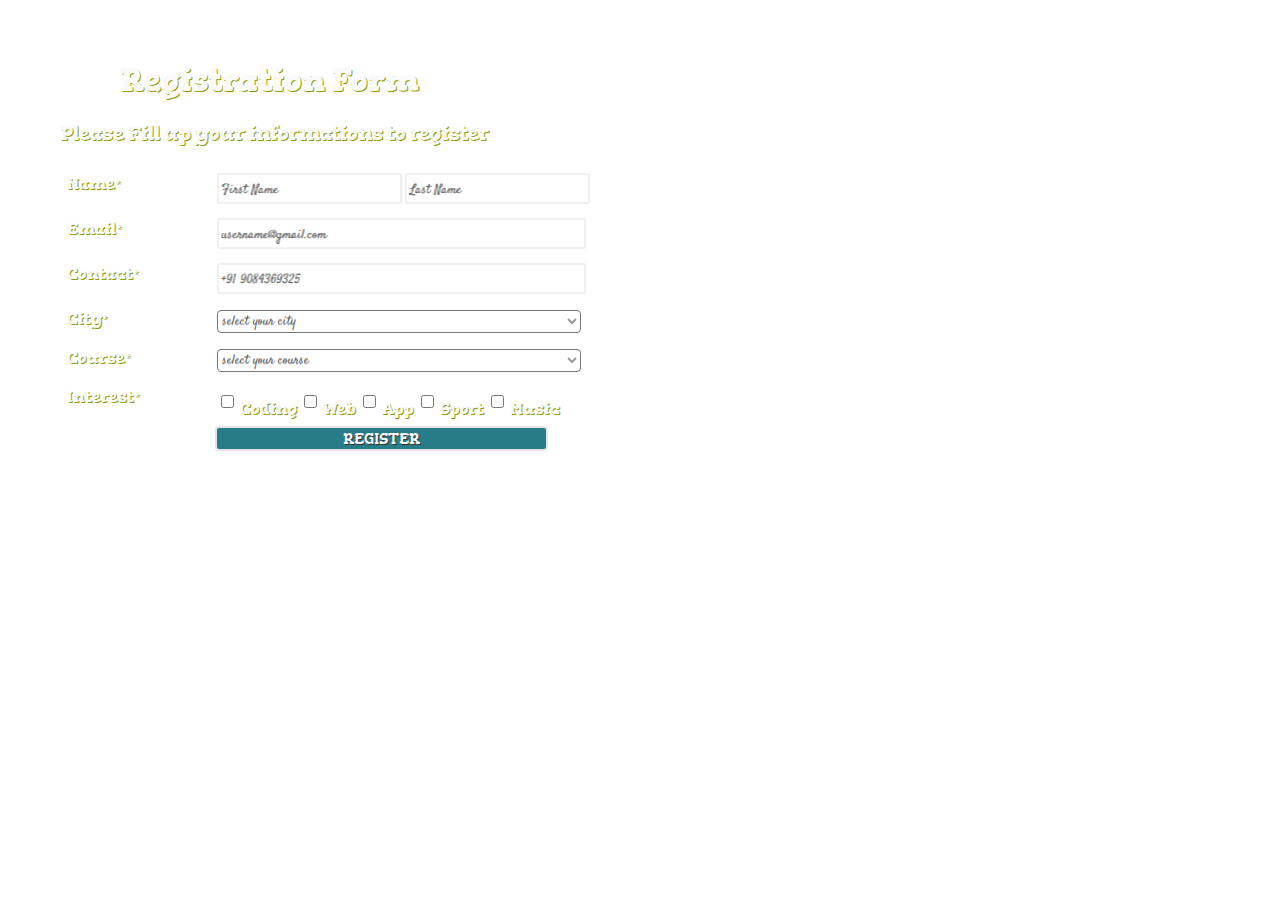
<file: Assignment-3/index.html>
<!DOCTYPE html>

<head>
    <meta charset="UTF-8">
    <meta name="viewport" content="width=device-width, initial-scale=1.0">
    <title>Registration form</title>
    <link rel="stylesheet" href="CSS/style.css">
    <link rel="preconnect" href="https://fonts.gstatic.com">
    <link href="https://fonts.googleapis.com/css2?family=Gorditas&display=swap" rel="stylesheet">
    <link rel="preconnect" href="https://fonts.gstatic.com">
    <link href="https://fonts.googleapis.com/css2?family=Satisfy&display=swap" rel="stylesheet">
</head>

<body>
    <!-- form html is started-->
    <div class="form">
        <div class="header">
            <h1>Registration Form</h1>
        </div>
        <div class="description">
            <p>Please Fill up your informations to register</p>
        </div>
        <div class="container">
            <form action="reg.php" method="POST">
                <div class="row">
                    <div class="col-25">
                        <label for="username">Name*</label>
                    </div>
                    <div class="col-75">
                        <input type="text" name="firstname" id="firstname" placeholder="First Name" required>
                        <input type="text" name="lastname" id="lastname" placeholder="Last Name" required>
                    </div>
                </div>
                <div class="row">
                    <div class="col-25">
                        <label for="email">Email*</label>
                    </div>
                    <div class="col-75">
                        <input type="email" name="email" id="email" placeholder="username@gmail.com" size="43" required>
                    </div>
                </div>
        </div>

        <div class="row">
            <div class="col-25">
                <label for="contact">Contact*</label>
            </div>
            <div class="col-75">
                <input type="tel" name="phone" id="phone" placeholder="+91 9084369325" maxlength="10" minlength="10" size="43" required>
            </div>
        </div>
        <div class="row">
            <div class="col-25">
                <label for="gender">City*</label>
            </div>
            <div class="col-75">
                <select name="city" id="city" required style="width: 364px">
                  <option  value="" disabled selected hidden>select your city</option>
                  <option value="dehradun">Dehradun</option>
                  <option value="delhi">Delhi</option>
                  <option value="mumbai">Mumbai</option>
                  <option value="lucknow">Lucknow</option>
                  <option value="shimla">Shimla</option>
                </select>
            </div>
        </div>
        <div class="row">
            <div class="col-25">
                <label for="gender">Course*</label>
            </div>
            <div class="col-75">
                <select name="course" id="course" required style="width: 364px">
                      <option  value="" disabled selected hidden>select your course</option>
                      <option value="cse">B.Tech (CSE)</option>
                      <option value="mach">B.Tech (Mach)</option>
                      <option value="civil">B.Tech (Civil)</option>
                      <option value="electrical">B.Tech (EE)</option>
                      <option value="electronics">B.Tech (ECE)</option>
                      <option value="bio">Bio-Tech</option>
                    </select>
            </div>
        </div>

        <div class="row">
            <div class="col-25">
                <label for="interest">Interest*</label>
            </div>
            <div class="col-75">
                <input type="checkbox" id="programming" name="programming" value="Programming">
                <label for="programming">Coding</label>
                <input type="checkbox" id="weblopment" name="web" value="Web">
                <label for="web"> Web </label>
                <input type="checkbox" id="app" name="app" value="App">
                <label for="app">App</label>
                <input type="checkbox" id="sport" name="sport" value="Sport">
                <label for="sport">Sport</label>
                <input type="checkbox" id="music" name="music" value="Music">
                <label for="music">Music</label>
            </div>
        </div>

        <div class="col-75">
            <input type="submit" value="REGISTER" />
        </div>

        </form>

    </div>
    </div>
    <!-- html form is ended-->

</body>

</html>
</file>
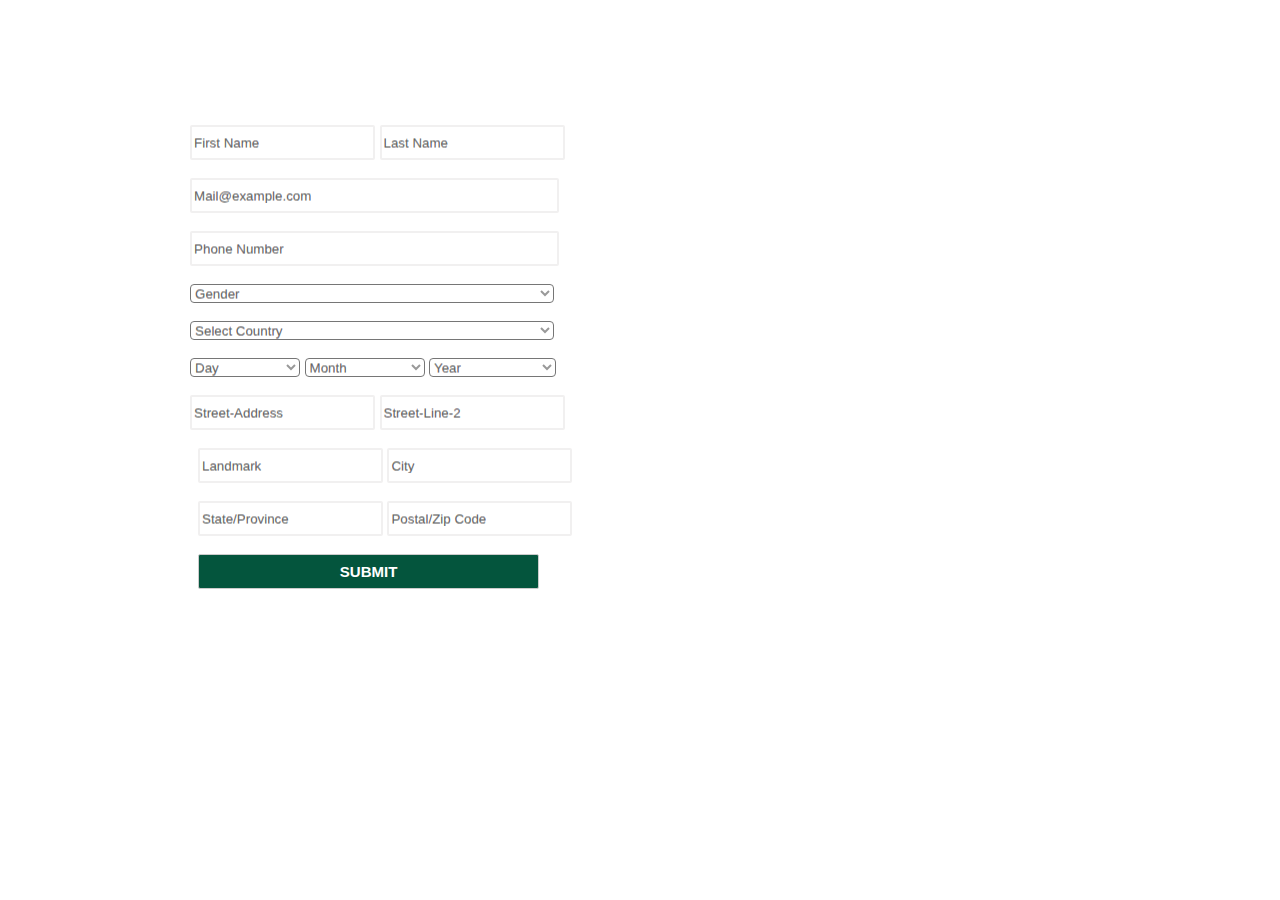
<file: Assignment-2/form.html>
<html>

<head>
    <title>Registration Form</title>
    <meta http-equiv="Content-Type" content="text/html; charset=UTF-8" />
    <link rel="stylesheet" href="CSS/style.css" />
</head>

<body>
    <h3 class="heading">Please Enter Your Details</h3>
    <p class="description">Fill the application form below and submit.</p>

    <div class="container">
        <form action="reg.html" method="POST">
            <div class="row">
                <div class="col-25">
                    <label for="name">Name*</label>
                </div>
                <input class="input" type="text" name="firstname" id="name" placeholder="First Name" required />
                <input type="text" name="lastname" id="name" placeholder="Last Name" required />
            </div>
            <br>

            <div class="row">
                <div class="col-25">
                    <label for="email">E-Mail Address*</label>
                </div>
                <div class="email">
                    <input type="email" name="email" placeholder="Mail@example.com" size="43" required />
                </div>

            </div>
            <br />

            <div>
                <div class="col-25">
                    <label for="phone">Phone Number*</label>
                </div>
                <input type="tel" id="phone" name="phone" placeholder="Phone Number" maxlength="10" minlength="10" size="43" required /><br />
            </div>
            <br>

            <div>
                <div class="col-25">
                    <label for="gender">Gender*</label>
                </div>
                <div class="gender">
                    <select name="gender" id="gender" required style="width: 364px">
              <option style="color:blue;" value="" disabled selected hidden>Gender</option>
              <option value="male">Male</option>
              <option value="female">Female</option>
              <option value="other">Other</option>
            </select>
                </div>
            </div>
            <br />
            <div>
                <div class="col-25">
                    <label for="country">Citizen*</label>
                </div>

                <select id="country" name="country" required style="width: 364px;">
            <option value="" disabled selected hidden style="color: darkgrey;">Select
              Country</option>
            <option value="Afganistan">Afghanistan</option>
            <option value="Albania">Albania</option>
            <option value="Algeria">Algeria</option>
            <option value="American Samoa">American Samoa</option>
            <option value="Andorra">Andorra</option>
            <option value="Angola">Angola</option>
            <option value="Anguilla">Anguilla</option>
            <option value="Antigua & Barbuda">Antigua & Barbuda</option>
            <option value="Argentina">Argentina</option>
            <option value="Armenia">Armenia</option>
            <option value="Aruba">Aruba</option>
            <option value="Australia">Australia</option>
            <option value="Austria">Austria</option>
            <option value="Azerbaijan">Azerbaijan</option>
            <option value="Bahamas">Bahamas</option>
            <option value="Bahrain">Bahrain</option>
            <option value="Bangladesh">Bangladesh</option>
            <option value="Barbados">Barbados</option>
            <option value="Belarus">Belarus</option>
            <option value="Belgium">Belgium</option>
            <option value="Belize">Belize</option>
            <option value="Benin">Benin</option>
            <option value="Bermuda">Bermuda</option>
            <option value="Bhutan">Bhutan</option>
            <option value="Bolivia">Bolivia</option>
            <option value="Bonaire">Bonaire</option>
            <option value="Bosnia & Herzegovina">Bosnia & Herzegovina</option>
            <option value="Botswana">Botswana</option>
            <option value="Brazil">Brazil</option>
            <option value="British Indian Ocean Ter">
              British Indian Ocean Ter
            </option>
            <option value="Brunei">Brunei</option>
            <option value="Bulgaria">Bulgaria</option>
            <option value="Burkina Faso">Burkina Faso</option>
            <option value="Burundi">Burundi</option>
            <option value="Cambodia">Cambodia</option>
            <option value="Cameroon">Cameroon</option>
            <option value="Canada">Canada</option>
            <option value="Canary Islands">Canary Islands</option>
            <option value="Cape Verde">Cape Verde</option>
            <option value="Cayman Islands">Cayman Islands</option>
            <option value="Central African Republic">
              Central African Republic
            </option>
            <option value="Chad">Chad</option>
            <option value="Channel Islands">Channel Islands</option>
            <option value="Chile">Chile</option>
            <option value="China">China</option>
            <option value="Christmas Island">Christmas Island</option>
            <option value="Cocos Island">Cocos Island</option>
            <option value="Colombia">Colombia</option>
            <option value="Comoros">Comoros</option>
            <option value="Congo">Congo</option>
            <option value="Cook Islands">Cook Islands</option>
            <option value="Costa Rica">Costa Rica</option>
            <option value="Cote DIvoire">Cote DIvoire</option>
            <option value="Croatia">Croatia</option>
            <option value="Cuba">Cuba</option>
            <option value="Curaco">Curacao</option>
            <option value="Cyprus">Cyprus</option>
            <option value="Czech Republic">Czech Republic</option>
            <option value="Denmark">Denmark</option>
            <option value="Djibouti">Djibouti</option>
            <option value="Dominica">Dominica</option>
            <option value="Dominican Republic">Dominican Republic</option>
            <option value="East Timor">East Timor</option>
            <option value="Ecuador">Ecuador</option>
            <option value="Egypt">Egypt</option>
            <option value="El Salvador">El Salvador</option>
            <option value="Equatorial Guinea">Equatorial Guinea</option>
            <option value="Eritrea">Eritrea</option>
            <option value="Estonia">Estonia</option>
            <option value="Ethiopia">Ethiopia</option>
            <option value="Falkland Islands">Falkland Islands</option>
            <option value="Faroe Islands">Faroe Islands</option>
            <option value="Fiji">Fiji</option>
            <option value="Finland">Finland</option>
            <option value="France">France</option>
            <option value="French Guiana">French Guiana</option>
            <option value="French Polynesia">French Polynesia</option>
            <option value="French Southern Ter">French Southern Ter</option>
            <option value="Gabon">Gabon</option>
            <option value="Gambia">Gambia</option>
            <option value="Georgia">Georgia</option>
            <option value="Germany">Germany</option>
            <option value="Ghana">Ghana</option>
            <option value="Gibraltar">Gibraltar</option>
            <option value="Great Britain">Great Britain</option>
            <option value="Greece">Greece</option>
            <option value="Greenland">Greenland</option>
            <option value="Grenada">Grenada</option>
            <option value="Guadeloupe">Guadeloupe</option>
            <option value="Guam">Guam</option>
            <option value="Guatemala">Guatemala</option>
            <option value="Guinea">Guinea</option>
            <option value="Guyana">Guyana</option>
            <option value="Haiti">Haiti</option>
            <option value="Hawaii">Hawaii</option>
            <option value="Honduras">Honduras</option>
            <option value="Hong Kong">Hong Kong</option>
            <option value="Hungary">Hungary</option>
            <option value="Iceland">Iceland</option>
            <option value="Indonesia">Indonesia</option>
            <option value="India">India</option>
            <option value="Iran">Iran</option>
            <option value="Iraq">Iraq</option>
            <option value="Ireland">Ireland</option>
            <option value="Isle of Man">Isle of Man</option>
            <option value="Israel">Israel</option>
            <option value="Italy">Italy</option>
            <option value="Jamaica">Jamaica</option>
            <option value="Japan">Japan</option>
            <option value="Jordan">Jordan</option>
            <option value="Kazakhstan">Kazakhstan</option>
            <option value="Kenya">Kenya</option>
            <option value="Kiribati">Kiribati</option>
            <option value="Korea North">Korea North</option>
            <option value="Korea Sout">Korea South</option>
            <option value="Kuwait">Kuwait</option>
            <option value="Kyrgyzstan">Kyrgyzstan</option>
            <option value="Laos">Laos</option>
            <option value="Latvia">Latvia</option>
            <option value="Lebanon">Lebanon</option>
            <option value="Lesotho">Lesotho</option>
            <option value="Liberia">Liberia</option>
            <option value="Libya">Libya</option>
            <option value="Liechtenstein">Liechtenstein</option>
            <option value="Lithuania">Lithuania</option>
            <option value="Luxembourg">Luxembourg</option>
            <option value="Macau">Macau</option>
            <option value="Macedonia">Macedonia</option>
            <option value="Madagascar">Madagascar</option>
            <option value="Malaysia">Malaysia</option>
            <option value="Malawi">Malawi</option>
            <option value="Maldives">Maldives</option>
            <option value="Mali">Mali</option>
            <option value="Malta">Malta</option>
            <option value="Marshall Islands">Marshall Islands</option>
            <option value="Martinique">Martinique</option>
            <option value="Mauritania">Mauritania</option>
            <option value="Mauritius">Mauritius</option>
            <option value="Mayotte">Mayotte</option>
            <option value="Mexico">Mexico</option>
            <option value="Midway Islands">Midway Islands</option>
            <option value="Moldova">Moldova</option>
            <option value="Monaco">Monaco</option>
            <option value="Mongolia">Mongolia</option>
            <option value="Montserrat">Montserrat</option>
            <option value="Morocco">Morocco</option>
            <option value="Mozambique">Mozambique</option>
            <option value="Myanmar">Myanmar</option>
            <option value="Nambia">Nambia</option>
            <option value="Nauru">Nauru</option>
            <option value="Nepal">Nepal</option>
            <option value="Netherland Antilles">Netherland Antilles</option>
            <option value="Netherlands">Netherlands (Holland, Europe)</option>
            <option value="Nevis">Nevis</option>
            <option value="New Caledonia">New Caledonia</option>
            <option value="New Zealand">New Zealand</option>
            <option value="Nicaragua">Nicaragua</option>
            <option value="Niger">Niger</option>
            <option value="Nigeria">Nigeria</option>
            <option value="Niue">Niue</option>
            <option value="Norfolk Island">Norfolk Island</option>
            <option value="Norway">Norway</option>
            <option value="Oman">Oman</option>
            <option value="Pakistan">Pakistan</option>
            <option value="Palau Island">Palau Island</option>
            <option value="Palestine">Palestine</option>
            <option value="Panama">Panama</option>
            <option value="Papua New Guinea">Papua New Guinea</option>
            <option value="Paraguay">Paraguay</option>
            <option value="Peru">Peru</option>
            <option value="Phillipines">Philippines</option>
            <option value="Pitcairn Island">Pitcairn Island</option>
            <option value="Poland">Poland</option>
            <option value="Portugal">Portugal</option>
            <option value="Puerto Rico">Puerto Rico</option>
            <option value="Qatar">Qatar</option>
            <option value="Republic of Montenegro">Republic of Montenegro</option>
            <option value="Republic of Serbia">Republic of Serbia</option>
            <option value="Reunion">Reunion</option>
            <option value="Romania">Romania</option>
            <option value="Russia">Russia</option>
            <option value="Rwanda">Rwanda</option>
            <option value="St Barthelemy">St Barthelemy</option>
            <option value="St Eustatius">St Eustatius</option>
            <option value="St Helena">St Helena</option>
            <option value="St Kitts-Nevis">St Kitts-Nevis</option>
            <option value="St Lucia">St Lucia</option>
            <option value="St Maarten">St Maarten</option>
            <option value="St Pierre & Miquelon">St Pierre & Miquelon</option>
            <option value="St Vincent & Grenadines">
              St Vincent & Grenadines
            </option>
            <option value="Saipan">Saipan</option>
            <option value="Samoa">Samoa</option>
            <option value="Samoa American">Samoa American</option>
            <option value="San Marino">San Marino</option>
            <option value="Sao Tome & Principe">Sao Tome & Principe</option>
            <option value="Saudi Arabia">Saudi Arabia</option>
            <option value="Senegal">Senegal</option>
            <option value="Seychelles">Seychelles</option>
            <option value="Sierra Leone">Sierra Leone</option>
            <option value="Singapore">Singapore</option>
            <option value="Slovakia">Slovakia</option>
            <option value="Slovenia">Slovenia</option>
            <option value="Solomon Islands">Solomon Islands</option>
            <option value="Somalia">Somalia</option>
            <option value="South Africa">South Africa</option>
            <option value="Spain">Spain</option>
            <option value="Sri Lanka">Sri Lanka</option>
            <option value="Sudan">Sudan</option>
            <option value="Suriname">Suriname</option>
            <option value="Swaziland">Swaziland</option>
            <option value="Sweden">Sweden</option>
            <option value="Switzerland">Switzerland</option>
            <option value="Syria">Syria</option>
            <option value="Tahiti">Tahiti</option>
            <option value="Taiwan">Taiwan</option>
            <option value="Tajikistan">Tajikistan</option>
            <option value="Tanzania">Tanzania</option>
            <option value="Thailand">Thailand</option>
            <option value="Togo">Togo</option>
            <option value="Tokelau">Tokelau</option>
            <option value="Tonga">Tonga</option>
            <option value="Trinidad & Tobago">Trinidad & Tobago</option>
            <option value="Tunisia">Tunisia</option>
            <option value="Turkey">Turkey</option>
            <option value="Turkmenistan">Turkmenistan</option>
            <option value="Turks & Caicos Is">Turks & Caicos Is</option>
            <option value="Tuvalu">Tuvalu</option>
            <option value="Uganda">Uganda</option>
            <option value="United Kingdom">United Kingdom</option>
            <option value="Ukraine">Ukraine</option>
            <option value="United Arab Erimates">United Arab Emirates</option>
            <option value="United States of America">
              United States of America
            </option>
            <option value="Uraguay">Uruguay</option>
            <option value="Uzbekistan">Uzbekistan</option>
            <option value="Vanuatu">Vanuatu</option>
            <option value="Vatican City State">Vatican City State</option>
            <option value="Venezuela">Venezuela</option>
            <option value="Vietnam">Vietnam</option>
            <option value="Virgin Islands (Brit)">Virgin Islands (Brit)</option>
            <option value="Virgin Islands (USA)">Virgin Islands (USA)</option>
            <option value="Wake Island">Wake Island</option>
            <option value="Wallis & Futana Is">Wallis & Futana Is</option>
            <option value="Yemen">Yemen</option>
            <option value="Zaire">Zaire</option>
            <option value="Zambia">Zambia</option>
            <option value="Zimbabwe">Zimbabwe</option>
          </select>
            </div>
            <br />
            <div class="row">
                <div class="col-25">
                    <label for="DOBDay">Date of Birth*</label>
                </div>
                <select name="DOBDay" style="width: 110px;" required>
            <option>Day</option>
            <option value="1">1</option>
            <option value="2">2</option>
            <option value="3">3</option>
            <option value="4">4</option>
            <option value="5">5</option>
            <option value="6">6</option>
            <option value="7">7</option>
            <option value="8">8</option>
            <option value="9">9</option>
            <option value="10">10</option>
            <option value="11">11</option>
            <option value="12">12</option>
            <option value="13">13</option>
            <option value="14">14</option>
            <option value="15">15</option>
            <option value="16">16</option>
            <option value="17">17</option>
            <option value="18">18</option>
            <option value="19">19</option>
            <option value="20">20</option>
            <option value="21">21</option>
            <option value="22">22</option>
            <option value="23">23</option>
            <option value="24">24</option>
            <option value="25">25</option>
            <option value="26">26</option>
            <option value="27">27</option>
            <option value="28">28</option>
            <option value="29">29</option>
            <option value="30">30</option>
            <option value="31">31</option>
          </select>

                <select name="DOBMonth" required style="width: 120px;">
            <option>Month</option>
            <option value="January">January</option>
            <option value="Febuary">Febuary</option>
            <option value="March">March</option>
            <option value="April">April</option>
            <option value="May">May</option>
            <option value="June">June</option>
            <option value="July">July</option>
            <option value="August">August</option>
            <option value="September">September</option>
            <option value="October">October</option>
            <option value="November">November</option>
            <option value="December">December</option>
          </select>

                <select name="DOBYear" style="width: 127px;" required>
            <option>Year</option>
            <option value="2021">2021</option>
            <option value="2020">2020</option>
            <option value="2019">2019</option>
            <option value="2018">2018</option>
            <option value="2017">2017</option>
            <option value="2016">2016</option>
            <option value="2015">2015</option>
            <option value="2014">2014</option>
            <option value="2013">2013</option>
            <option value="2012">2012</option>
            <option value="2011">2011</option>
            <option value="2010">2010</option>
            <option value="2009">2009</option>
            <option value="2008">2008</option>
            <option value="2007">2007</option>
            <option value="2006">2006</option>
            <option value="2005">2005</option>
            <option value="2004">2004</option>
            <option value="2003">2003</option>
            <option value="2002">2002</option>
            <option value="2001">2001</option>
            <option value="2000">2000</option>
            <option value="1999">1999</option>
            <option value="1998">1998</option>
            <option value="1997">1997</option>
            <option value="1996">1996</option>
            <option value="1995">1995</option>
            <option value="1994">1994</option>
            <option value="1993">1993</option>
            <option value="1992">1992</option>
            <option value="1991">1991</option>
            <option value="1990">1990</option>
            <option value="1989">1989</option>
            <option value="1988">1988</option>
            <option value="1987">1987</option>
            <option value="1986">1986</option>
            <option value="1985">1985</option>
          </select>
            </div>
            <br />

            <div class="row">
                <div class="col-25">
                    <label for="address">Address*</label>
                </div>
                <input type="text" id="streetAddress" name="address" placeholder="Street-Address" required />
                <input type="text" id="streetLine2" name="address" placeholder="Street-Line-2" required />
                <br /><br>

                <div class="col-75">
                    <input type="text" id="landmark" name="address" placeholder="Landmark" required />
                    <input type="text" id="city" name="address" placeholder="City" required />
                </div>
                <br />

                <div class="col-75">
                    <input type="text" id="state" name="address" placeholder="State/Province" required />
                    <input type="tel" id="phone" name="" placeholder="Postal/Zip Code" maxlength="10" required /><br />
                </div>
            </div>
            <br />
            <div class="col-75">
                <input type="submit" value="SUBMIT" />
            </div>


        </form>
    </div>
</body>

</html>
</file>
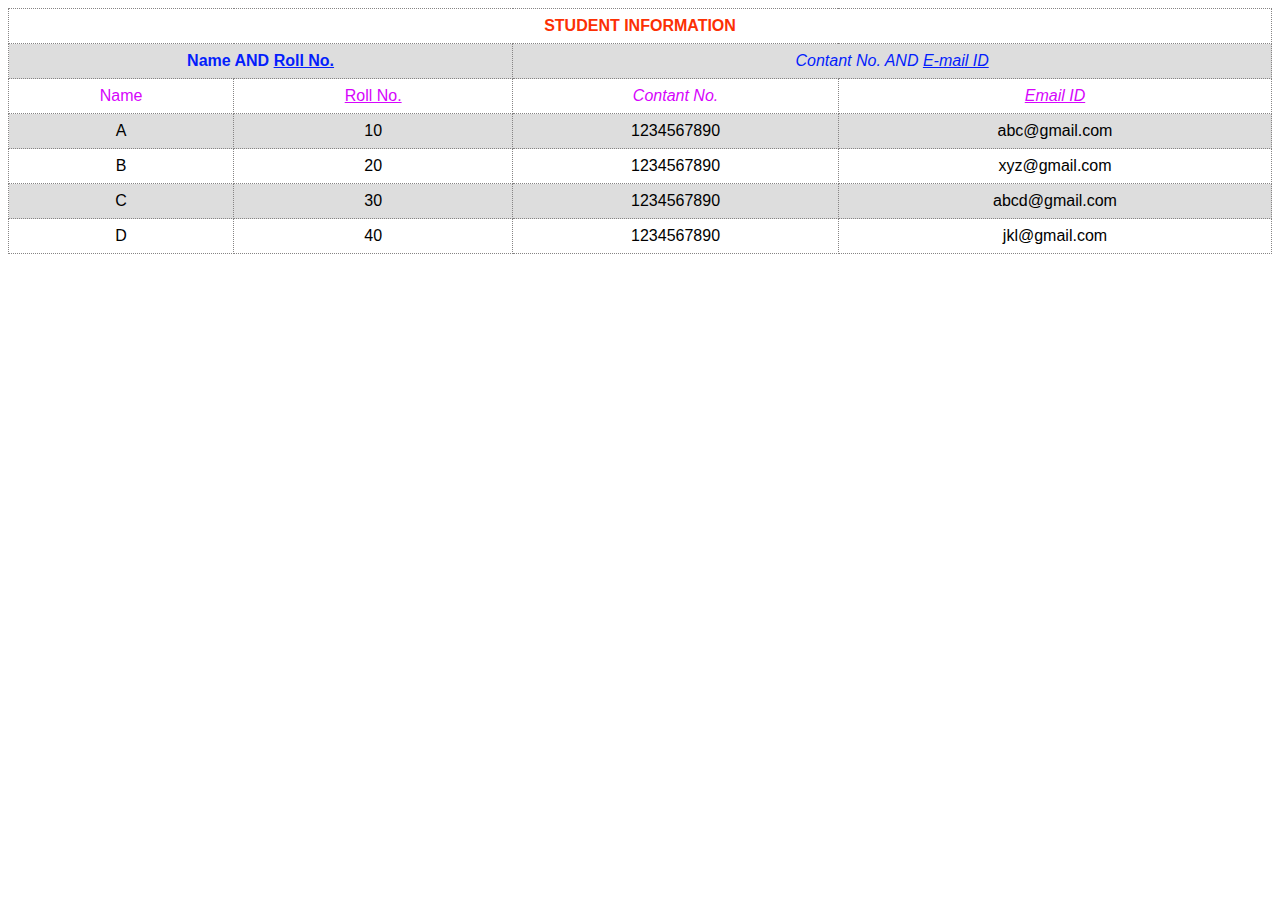
<file: Assignment-2/table.html>
<!DOCTYPE html>
<html lang="en">

<head>
    <meta charset="UTF-8" />
    <meta name="viewport" content="width=device-width, initial-scale=1.0" />
    <title>table</title>
    <style>
        table {
            font-family: arial, sans-serif;
            border-collapse: collapse;
            width: 100%;
        }
        
        td,
        th {
            border: 1px solid #868484;
            padding: 8px;
            text-align: center;
            border-style: dotted;
        }
        
        tr:nth-child(even) {
            background-color: #dddddd;
        }
    </style>
</head>

<body>
    <table>
        <tr>
            <th colspan="4" style="color: #fc3004">STUDENT INFORMATION</th>
        </tr>
        <tr>
            <th colspan="2" style="color: #041efc">Name AND <u>Roll No.</u></th>
            <td colspan="2" style="color: #041efc">
                <i>Contant No. AND <u>E-mail ID</u></i>
            </td>
        </tr>
        <tr>
            <td style="color: #d604fc">Name</td>
            <td style="color: #d604fc"><u>Roll No.</u></td>
            <td style="color: #d604fc"><i>Contant No.</i></td>
            <td style="color: #d604fc">
                <i><u>Email ID</u></i>
            </td>
        </tr>
        <tr>
            <td>A</td>
            <td>10</td>
            <td>1234567890</td>
            <td>abc@gmail.com</td>
        </tr>
        <tr>
            <td>B</td>
            <td>20</td>
            <td>1234567890</td>
            <td>xyz@gmail.com</td>
        </tr>
        <tr>
            <td>C</td>
            <td>30</td>
            <td>1234567890</td>
            <td>abcd@gmail.com</td>
        </tr>
        <tr>
            <td>D</td>
            <td>40</td>
            <td>1234567890</td>
            <td>jkl@gmail.com</td>
        </tr>
    </table>
</body>

</html>
</file>
<file: Assignment-3/CSS/style.css>
body {
            background-image: url(https://meark.org/wp-content/uploads/2019/10/tech-background-image-1-1-min.jpg);
            font-family: 'Gorditas', cursive;
            margin: 60px;
            background-repeat: no-repeat;
            background-position: center;
        }
        
        .form {
            color: rgb(250, 250, 250);
            text-shadow: 1px 1px rgb(143, 158, 5);
        }
        
        .header {
            margin-left: 60px;
        }
        
        .description {
            font-size: 20px;
        }
        
        .row {
            padding: 7px;
        }
        
        .col-25 {
            float: left;
            width: 10%;
        }
        
        input[type="submit"] {
            background-color: rgb(38, 125, 136);
            font-family: 'Gorditas', cursive;
            border-radius: 4px;
            font-size: 15px;
            width: 33%;
            color: rgb(250, 250, 250);
            text-shadow: 1px 1px rgb(50, 51, 43);
            border: 2px solid rgb(231, 227, 227);
            margin-left: 5px;
        }
        
        input,
        [type="text"] {
            border: 2px solid rgb(241, 240, 240);
            border-radius: 2px;
            height: 25px;
        }
        
        select {
            border-radius: 4px;
            background: white;
            color: rgba(0, 0, 0, 0.4);
            text-shadow: 0 1px 0 rgba(0, 0, 0, 0.4);
            font-family: 'Satisfy', cursive;
        }
        
         ::placeholder {
            color: rgba(0, 0, 0, 0.4);
            text-shadow: 1px 0px rgba(0, 0, 0, 0.4);
            font-family: 'Satisfy', cursive;
        }
        
        .col-75 {
            margin-left: 150px;
        }
</file>
<file: Assignment-2/CSS/style.css>
body {
    background-image: url("https://i1.wp.com/static.web-backgrounds.net/uploads/2012/08/City_Landscape_Background.jpg");
    background-repeat: no-repeat;
    background-position: center;
    background-size: 1500px 800px;
    color: white;
    font-weight: bold;
    font-family: Arial, Helvetica, sans-serif;
    padding: 20px;
}

h3.heading {
    padding-left: 170px;
    font-size: 20px;
}

p.description {
    padding-left: 140px;
}

.container {
    border-radius: 5px;
    padding: 20px;
}

input,
[type="text"] {
    border: 2px solid rgb(241, 240, 240);
    border-radius: 2px;
    height: 35px;
}

select {
    border-radius: 4px;
    background: white;
    color: rgba(0, 0, 0, 0.4);
    text-shadow: 0 1px 0 rgba(0, 0, 0, 0.4);
}

input[type="submit"] {
    background-color: rgb(4, 85, 61);
    color: white;
    font-weight: bold;
    font-size: 15px;
    width: 33%;
    border: 1px solid #ccc;
}

.col-25 {
    float: left;
    width: 12%;
}

.col-75 {
    margin-left: 150px;
}

::placeholder {
    color: rgba(0, 0, 0, 0.4);
    text-shadow: 0 1px 0 rgba(0, 0, 0, 0.4);
}
</file>
